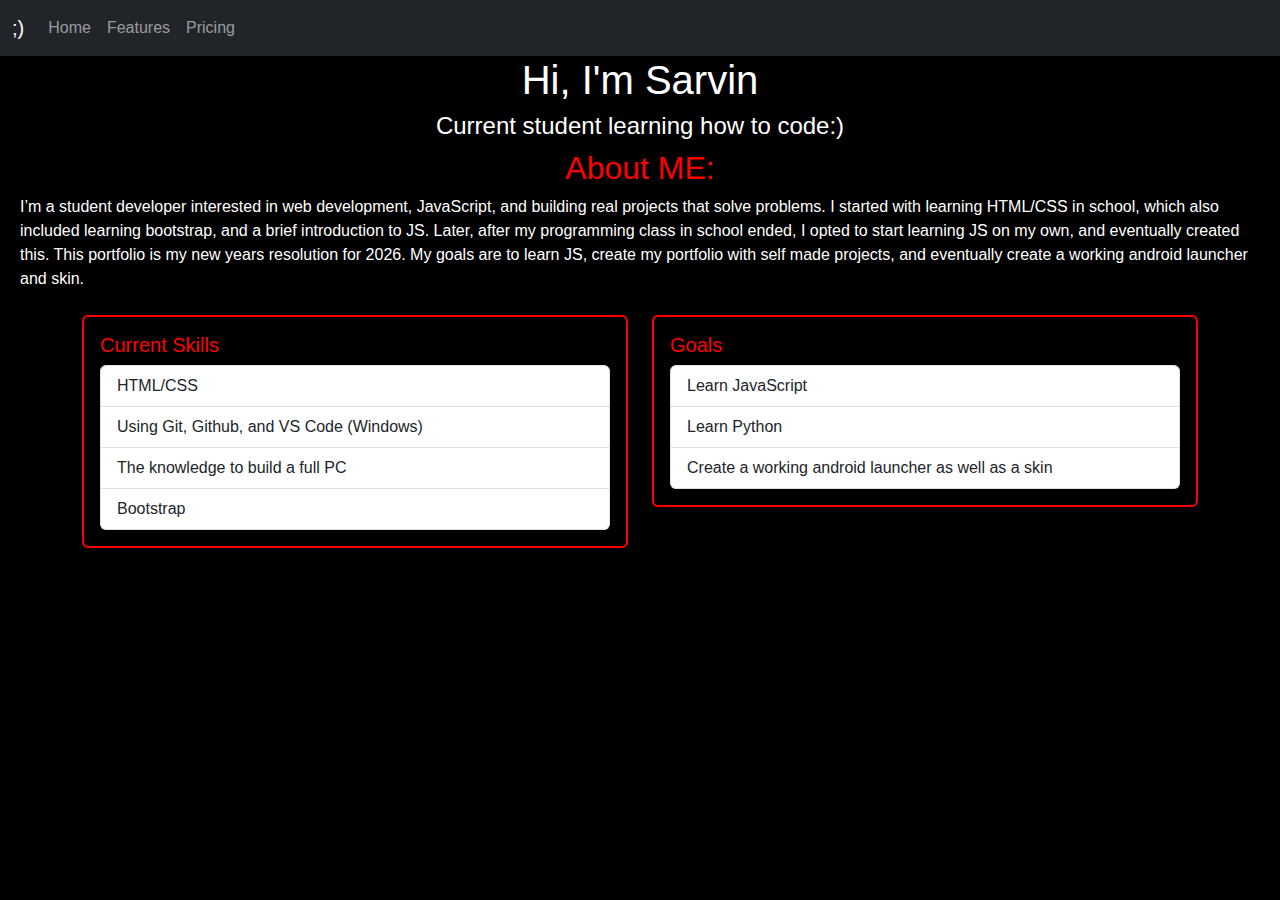
<file: HTML/CSS/index.html>
<!DOCTYPE html>
<html lang="en">

<head>
    <meta charset="UTF-8" />
    <meta name="viewport" content="width=device-width, initial-scale=1.0" />
    <title>Sarvin | Portfolio</title>

    <!-- Bootstrap (optional but recommended) -->
    <link href="https://cdn.jsdelivr.net/npm/bootstrap@5.3.3/dist/css/bootstrap.min.css" rel="stylesheet" />

    <!-- Your CSS -->
    <link rel="stylesheet" href="style.css" />
</head>

<body>
    <!-- Navbar -->
    <nav class="navbar navbar-expand-lg navbar-dark bg-dark">
        <div class="container-fluid">
            <a class="navbar-brand" href="#">;)</a>
            <button class="navbar-toggler" type="button" data-bs-toggle="collapse" data-bs-target="#navbarNav"
                aria-controls="navbarNav" aria-expanded="false" aria-label="Toggle navigation">
                <span class="navbar-toggler-icon"></span>
            </button>
            <div class="collapse navbar-collapse" id="navbarNav">
                <ul class="navbar-nav">
                    <li class="nav-item">
                        <a class="nav-link" href="#">Home</a>
                    </li>
                    <li class="nav-item">
                        <a class="nav-link" href="#">Features</a>
                    </li>
                    <li class="nav-item">
                        <a class="nav-link" href="#">Pricing</a>
                    </li>
                </ul>
            </div>
        </div>
    </nav>

    <main>
        <div>
            <h1 class="text-center">Hi, I'm Sarvin</h1>
            <h4 class="text-center">Current student learning how to code:)</h4>
        </div>

        <div class="center-block">
            <h2 class="txtRed text-center">About ME:</h2>
            <p>I’m a student developer interested in web development, JavaScript, and building real projects that solve
                problems. I started with learning HTML/CSS in school, which also included learning bootstrap, and a
                brief
                introduction to JS. Later, after my programming class in school ended, I opted to start learning JS on
                my
                own, and eventually created this. This portfolio is my new years resolution for 2026. My goals are to
                learn
                JS, create my portfolio with self made projects, and eventually create a working android launcher and
                skin.
            </p>
        </div>

        <div class="container mt-4">
            <div class="row g-4">

                <!-- Card 1 -->
                <div class="col-md-6">
                    <div class="card custom-card">
                        <div class="card-body">
                            <h5 class="card-title custom-title">Current Skills</h5>
                            <ul class="list-group">
                                <li class="list-group-item">HTML/CSS</li>
                                <li class="list-group-item">Using Git, Github, and VS Code (Windows)</li>
                                <li class="list-group-item">The knowledge to build a full PC</li>
                                <li class="list-group-item">Bootstrap</li>
                            </ul>

                        </div>
                    </div>
                </div>

                <!-- Card 2 -->
                <div class="col-md-6">
                    <div class="card custom-card">
                        <div class="card-body">
                            <h5 class="card-title custom-title">Goals</h5>
                            <ul class="list-group">
                                <li class="list-group-item">Learn JavaScript</li>
                                <li class="list-group-item">Learn Python</li>
                                <li class="list-group-item">Create a working android launcher as well as a skin</li>
                            </ul>
                        </div>
                    </div>
                </div>

            </div>
        </div>
    </main>
</body>
</file>
<file: HTML/CSS/style.css>
body {
    color: white;
    font-family: Arial, Helvetica, sans-serif;
    background-color: black;
}

p {
    padding-left: 20px;
    padding-right: 20px;
}


.txtRed {
    color: red;
}

.center-block {
    margin-left: auto;
    margin-right: auto;
    width: fit-content;
    /* or any width */
}

/*Card styling*/
.custom-card {
    background-color: #000;
    /* black card */
    color: white;
    /* white text */
    border: 2px solid #ff0000;
    /* optional red outline */
}

.custom-title {
    color: #ff0000;
    /* red title */
}

.custom-card:hover {
    border-color: #b30000;
    transform: translateY(-3px);
    transition: 0.2s ease;
}
</file>
